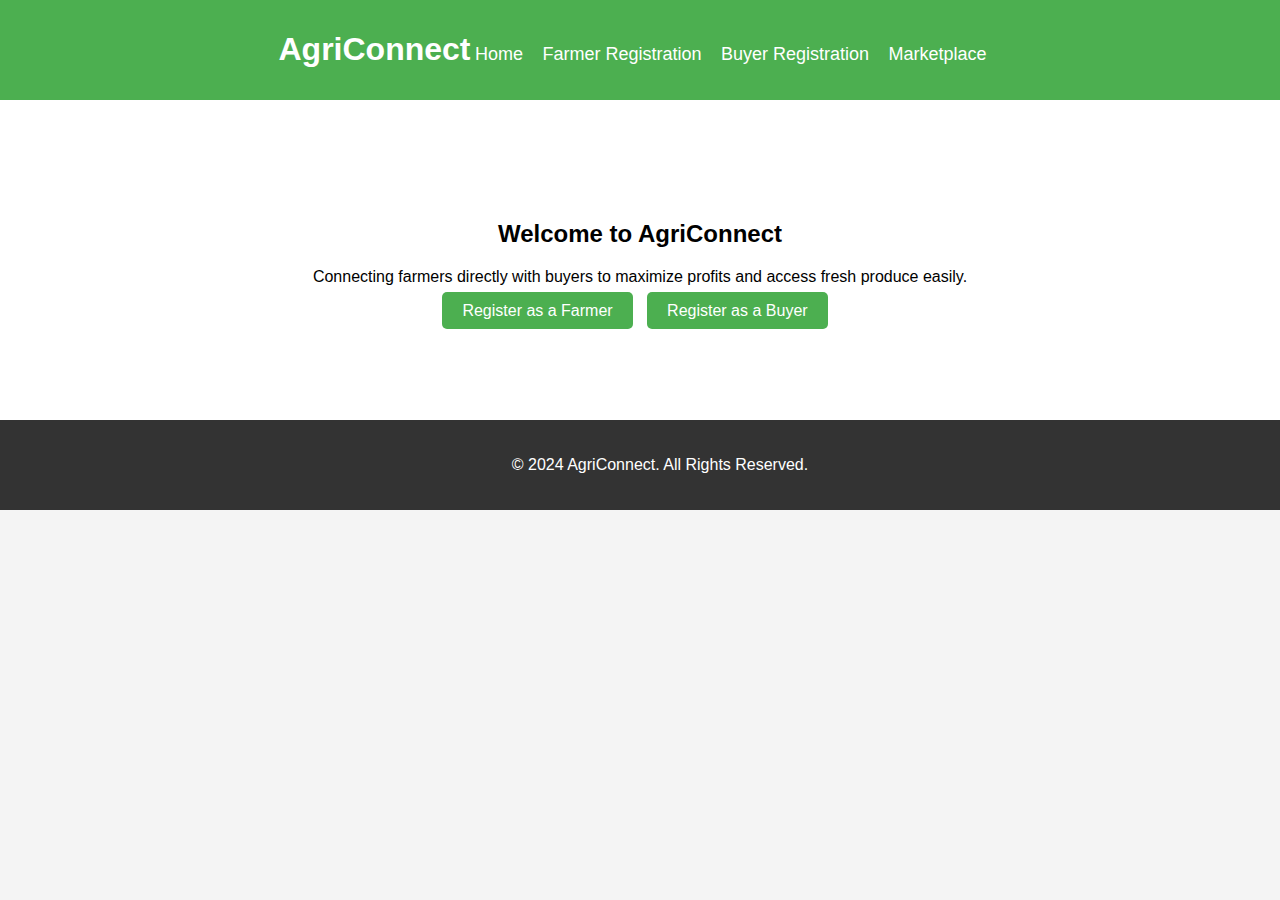
<file: index.html>
<!DOCTYPE html>
<html lang="en">
<head>
    <meta charset="UTF-8">
    <meta name="viewport" content="width=device-width, initial-scale=1.0">
    <title>AgriConnect</title>
    <link rel="stylesheet" href="css/styles.css">
</head>
<body>
    <header>
        <nav>
            <h1>AgriConnect</h1>
            <ul>
                <li><a href="index.html">Home</a></li>
                <li><a href="farmer-register.html">Farmer Registration</a></li>
                <li><a href="buyer-register.html">Buyer Registration</a></li>
                <li><a href="marketplace.html">Marketplace</a></li>
            </ul>
        </nav>
    </header>

    <section class="hero">
        <h2>Welcome to AgriConnect</h2>
        <p>Connecting farmers directly with buyers to maximize profits and access fresh produce easily.</p>
        <a href="farmer-register.html" class="cta">Register as a Farmer</a>
        <a href="buyer-register.html" class="cta">Register as a Buyer</a>
    </section>

    <footer>
        <p>&copy; 2024 AgriConnect. All Rights Reserved.</p>
    </footer>
</body>
</html>
</file>
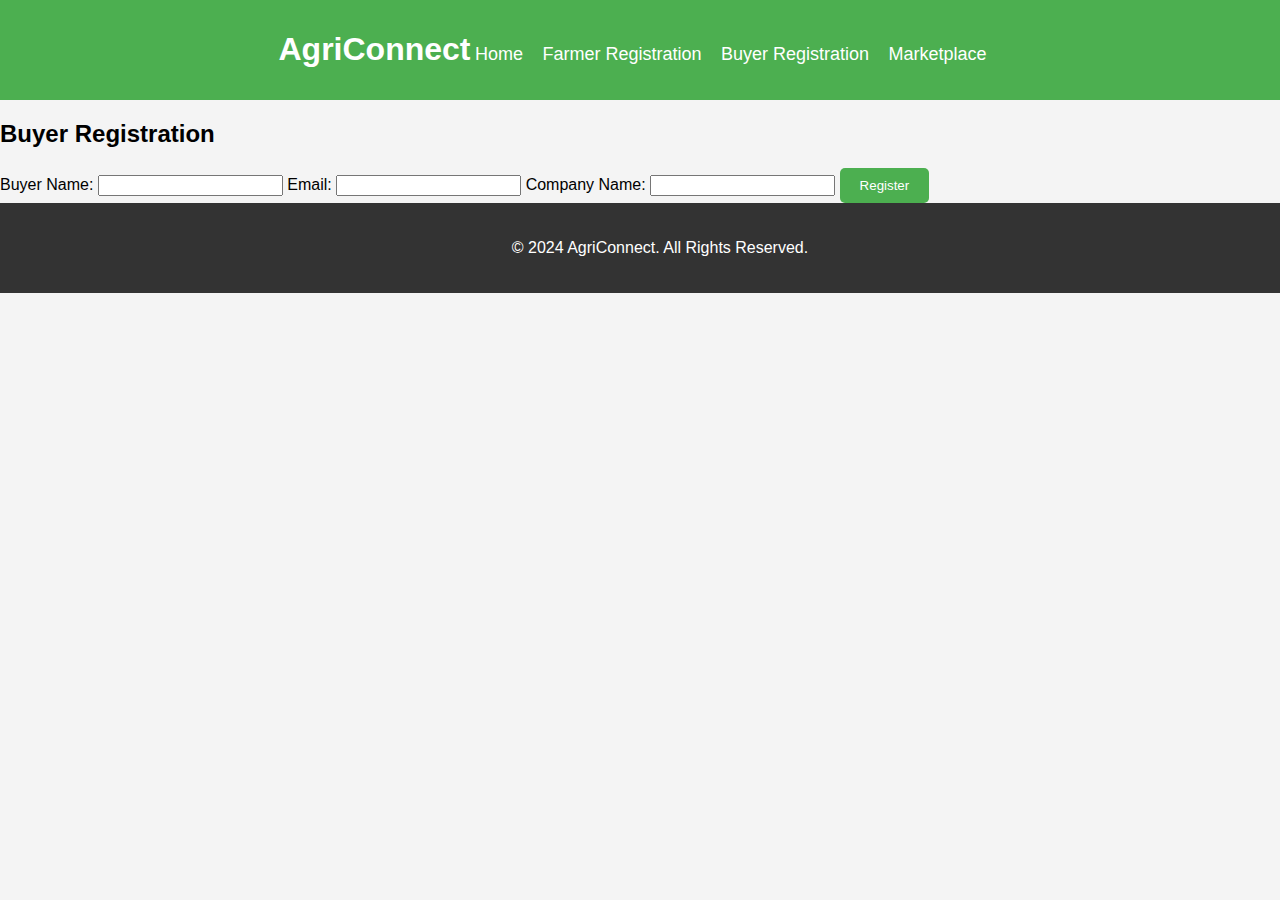
<file: buyer-register.html>
<!DOCTYPE html>
<html lang="en">
<head>
    <meta charset="UTF-8">
    <meta name="viewport" content="width=device-width, initial-scale=1.0">
    <title>Buyer Registration</title>
    <link rel="stylesheet" href="css/styles.css">
</head>
<body>
    <header>
        <nav>
            <h1>AgriConnect</h1>
            <ul>
                <li><a href="index.html">Home</a></li>
                <li><a href="farmer-register.html">Farmer Registration</a></li>
                <li><a href="buyer-register.html">Buyer Registration</a></li>
                <li><a href="marketplace.html">Marketplace</a></li>
            </ul>
        </nav>
    </header>

    <section class="register">
        <h2>Buyer Registration</h2>
        <form id="buyer-register-form">
            <label for="name">Buyer Name:</label>
            <input type="text" id="name" name="name" required>
            
            <label for="email">Email:</label>
            <input type="email" id="email" name="email" required>
            
            <label for="company">Company Name:</label>
            <input type="text" id="company" name="company">

            <button type="submit">Register</button>
        </form>
    </section>

    <footer>
        <p>&copy; 2024 AgriConnect. All Rights Reserved.</p>
    </footer>

    <script src="js/script.js"></script>
</body>
</html>
</file>
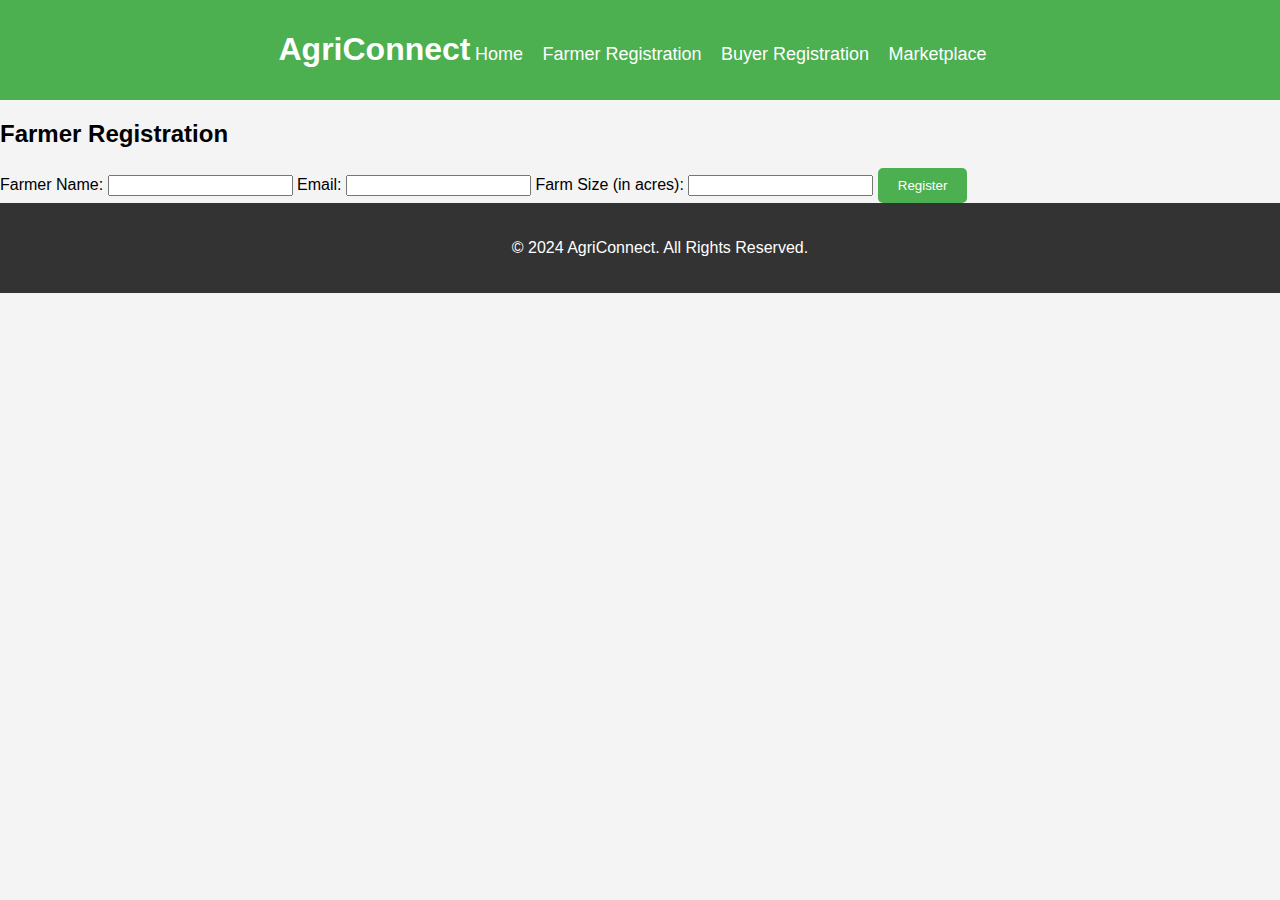
<file: farmer-register.html>
<!DOCTYPE html>
<html lang="en">
<head>
    <meta charset="UTF-8">
    <meta name="viewport" content="width=device-width, initial-scale=1.0">
    <title>Farmer Registration</title>
    <link rel="stylesheet" href="css/styles.css">
</head>
<body>
    <header>
        <nav>
            <h1>AgriConnect</h1>
            <ul>
                <li><a href="index.html">Home</a></li>
                <li><a href="farmer-register.html">Farmer Registration</a></li>
                <li><a href="buyer-register.html">Buyer Registration</a></li>
                <li><a href="marketplace.html">Marketplace</a></li>
            </ul>
        </nav>
    </header>

    <section class="register">
        <h2>Farmer Registration</h2>
        <form id="farmer-register-form">
            <label for="name">Farmer Name:</label>
            <input type="text" id="name" name="name" required>
            
            <label for="email">Email:</label>
            <input type="email" id="email" name="email" required>
            
            <label for="farm-size">Farm Size (in acres):</label>
            <input type="number" id="farm-size" name="farm-size" required>

            <button type="submit">Register</button>
        </form>
    </section>

    <footer>
        <p>&copy; 2024 AgriConnect. All Rights Reserved.</p>
    </footer>

    <script src="js/script.js"></script>
</body>
</html>
</file>
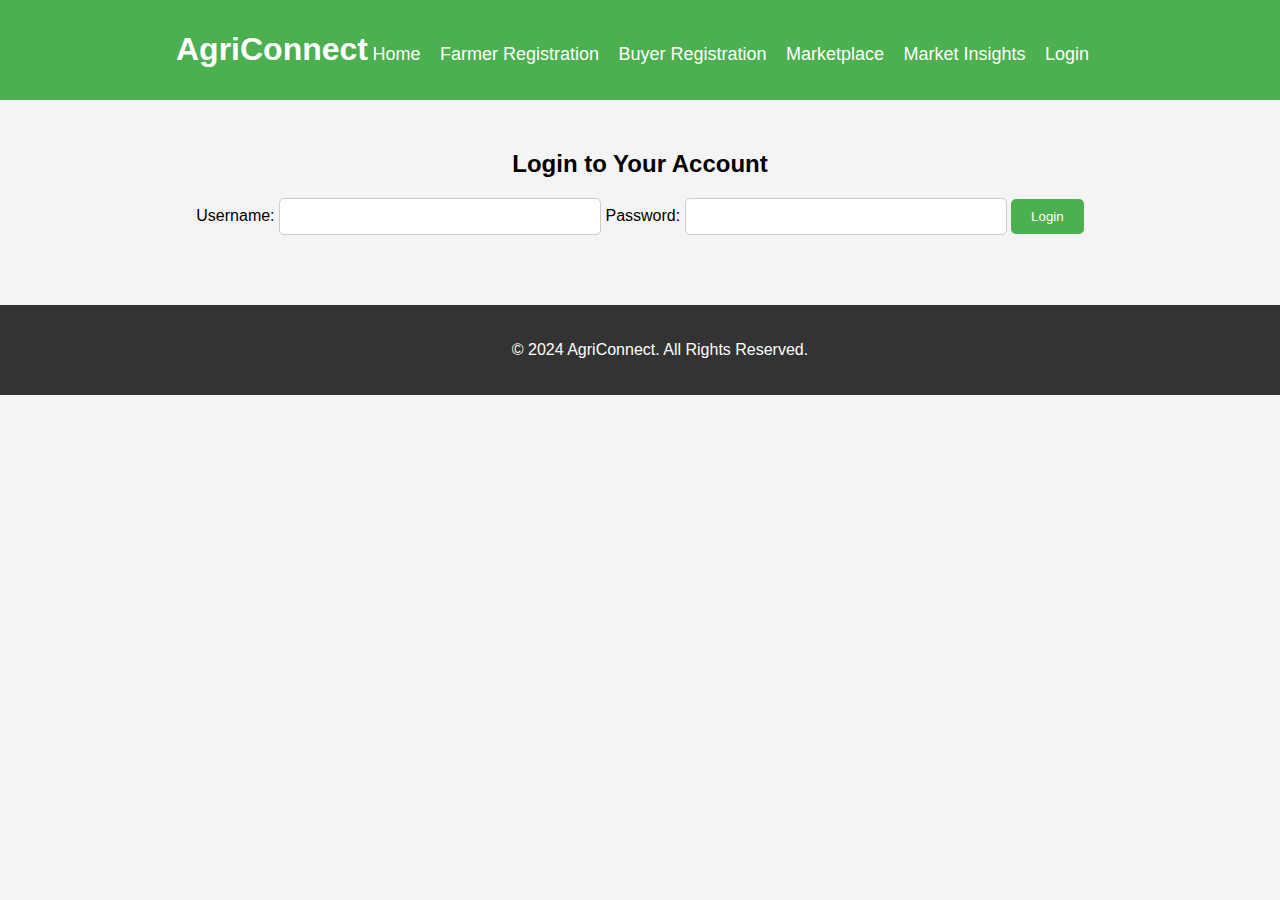
<file: login.html>
<!DOCTYPE html>
<html lang="en">
<head>
    <meta charset="UTF-8">
    <meta name="viewport" content="width=device-width, initial-scale=1.0">
    <title>Login</title>
    <link rel="stylesheet" href="css/styles.css">
</head>
<body>
    <header>
        <nav>
            <h1>AgriConnect</h1>
            <ul>
                <li><a href="index.html">Home</a></li>
                <li><a href="farmer-register.html">Farmer Registration</a></li>
                <li><a href="buyer-register.html">Buyer Registration</a></li>
                <li><a href="marketplace.html">Marketplace</a></li>
                <li><a href="market-insights.html">Market Insights</a></li>
                <li><a href="login.html">Login</a></li>
            </ul>
        </nav>
    </header>

    <section class="login">
        <h2>Login to Your Account</h2>
        <form id="login-form">
            <label for="username">Username:</label>
            <input type="text" id="username" name="username" required>
            
            <label for="password">Password:</label>
            <input type="password" id="password" name="password" required>

            <button type="submit">Login</button>
        </form>
    </section>

    <footer>
        <p>&copy; 2024 AgriConnect. All Rights Reserved.</p>
    </footer>

    <script src="js/script.js"></script> <!-- Link to your JavaScript file -->
</body>
</html>
</file>
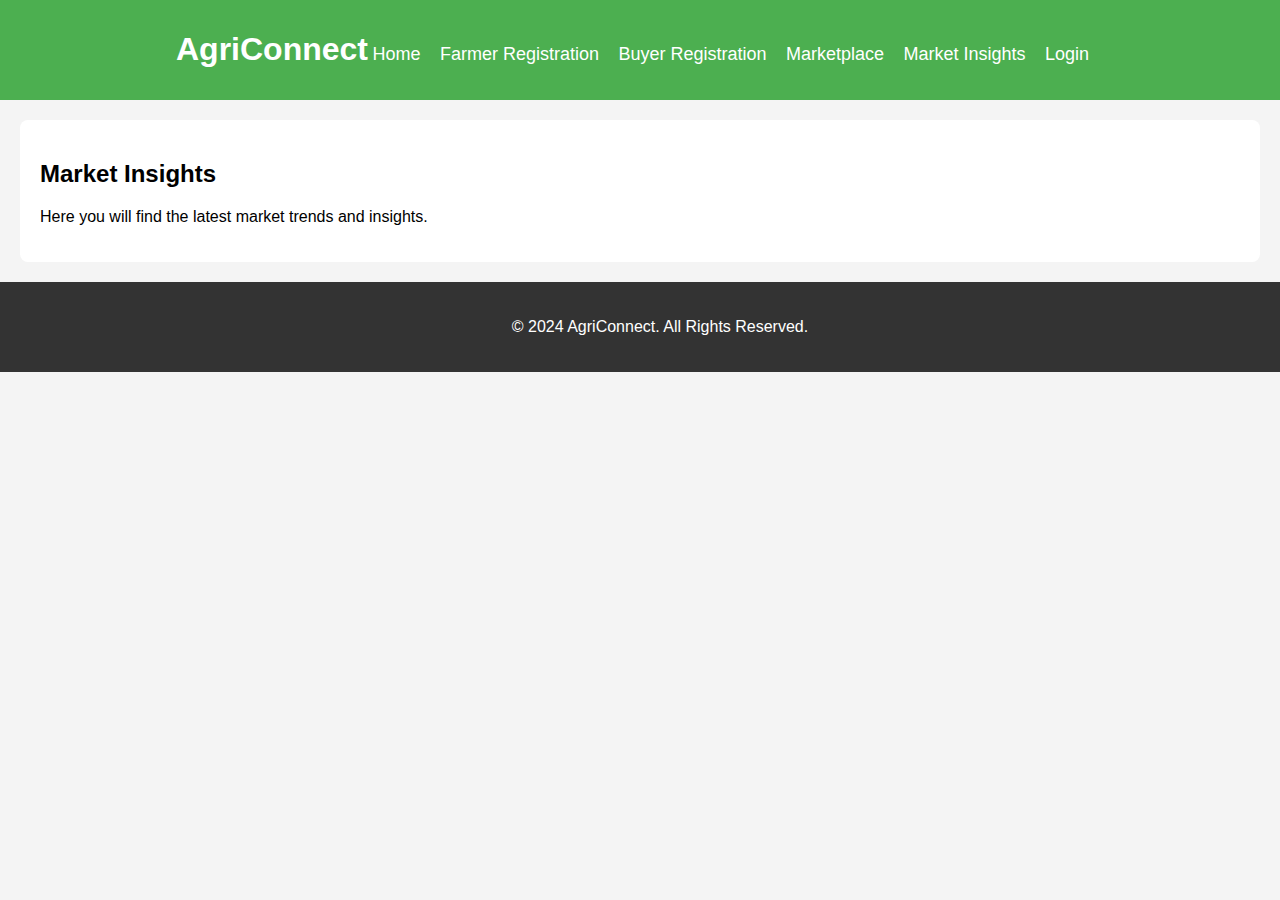
<file: market-insights.html>
<!DOCTYPE html>
<html lang="en">
<head>
    <meta charset="UTF-8">
    <meta name="viewport" content="width=device-width, initial-scale=1.0">
    <title>Market Insights</title>
    <link rel="stylesheet" href="css/styles.css">
</head>
<body>
    <header>
        <nav>
            <h1>AgriConnect</h1>
            <ul>
                <li><a href="index.html">Home</a></li>
                <li><a href="farmer-register.html">Farmer Registration</a></li>
                <li><a href="buyer-register.html">Buyer Registration</a></li>
                <li><a href="marketplace.html">Marketplace</a></li>
                <li><a href="market-insights.html">Market Insights</a></li>
                <li><a href="login.html">Login</a></li>
            </ul>
        </nav>
    </header>

    <section class="insights">
        <h2>Market Insights</h2>
        <p>Here you will find the latest market trends and insights.</p>
        <!-- Market insights content goes here -->
    </section>

    <footer>
        <p>&copy; 2024 AgriConnect. All Rights Reserved.</p>
    </footer>
</body>
</html>
</file>
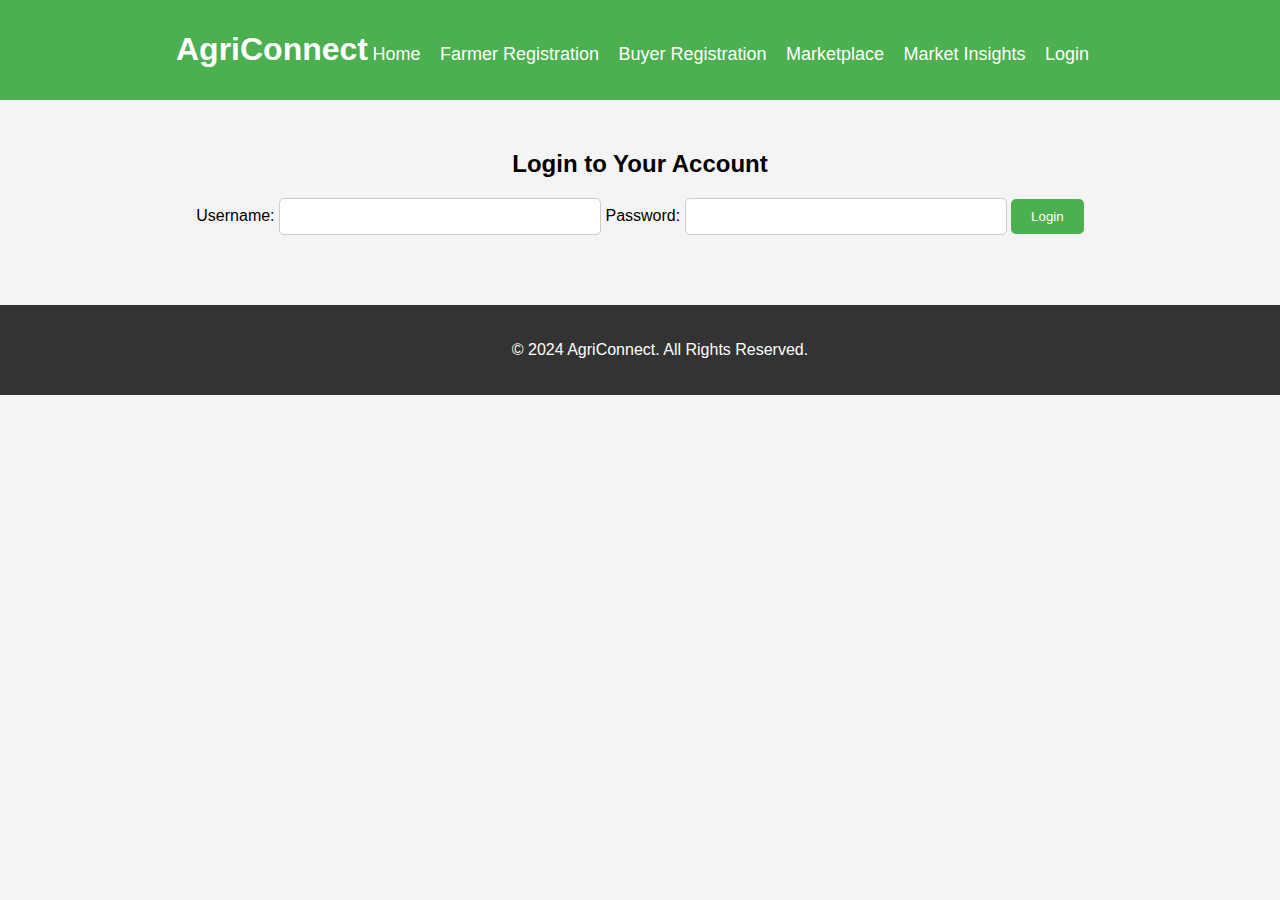
<file: profile.html>
<!DOCTYPE html>
<html lang="en">
<head>
    <meta charset="UTF-8">
    <meta name="viewport" content="width=device-width, initial-scale=1.0">
    <title>Your Profile</title>
    <link rel="stylesheet" href="css/styles.css">
</head>
<body>
    <header>
        <nav>
            <h1>AgriConnect</h1>
            <ul>
                <li><a href="index.html">Home</a></li>
                <li><a href="marketplace.html">Marketplace</a></li>
                <li><a href="market-insights.html">Market Insights</a></li>
                <li><a href="payment.html">Payment</a></li>
                <li><a href="logistics.html">Logistics</a></li>
                <li><a href="profile.html">Profile</a></li>
            </ul>
        </nav>
    </header>

    <section class="profile">
        <h2>Your Profile</h2>
        <p>Welcome, <span id="username-display"></span>!</p>
        <button onclick="logout()">Logout</button>
        <h3>Your Orders</h3>
        <!-- You can list user orders here -->
    </section>

    <footer>
        <p>&copy; 2024 AgriConnect. All Rights Reserved.</p>
    </footer>

    <script src="js/script.js"></script>
</body>
</html>
</file>
<file: css/styles.css>
/* General Styles */
body {
    font-family: Arial, sans-serif;
    margin: 0;
    padding: 0;
    background-color: #f4f4f4;
}

header {
    background-color: #4CAF50; /* Header background */
    padding: 10px;
    text-align: center;
    color: white;
}

header nav h1 {
    display: inline-block; /* Header title */
}

header nav ul {
    list-style-type: none; /* Remove bullet points from list */
    display: inline-block; /* Align horizontally */
    padding: 0;
}

header nav ul li {
    display: inline-block; /* Align menu items horizontally */
    margin-right: 15px;
}

header nav ul li a {
    color: white; /* Link color */
    text-decoration: none; /* Remove underline from links */
    font-size: 18px; /* Link font size */
}

/* Hero Section Styles */
.hero {
    text-align: center; /* Center align text */
    padding: 100px; /* Top and bottom padding */
    background-color: #ffffff; /* Hero background color */
}

.hero-image {
    width: 100%; /* Full width */
    height: auto; /* Maintain aspect ratio */
    border-radius: 8px; /* Rounded corners */
}

/* CTA Button Styles */
.cta {
    padding: 10px 20px; /* Button padding */
    background-color: #4CAF50; /* Button background */
    color: white; /* Button text color */
    text-decoration: none; /* No underline */
    border-radius: 5px; /* Rounded corners */
    margin-right: 10px; /* Space between buttons */
}

/* Login and Profile Section Styles */
.login, .profile {
    text-align: center; /* Center align text */
    margin: 50px; /* Margin around section */
}

.login form, .profile {
    display: inline-block; /* Center form */
    text-align: left; /* Align text to the left */
}

.login input, .profile input {
    padding: 10px; /* Input padding */
    margin-bottom: 20px; /* Space between inputs */
    width: 300px; /* Fixed width */
    border: 1px solid #ccc; /* Input border */
    border-radius: 5px; /* Rounded corners */
}

button {
    padding: 10px 20px; /* Button padding */
    background-color: #4CAF50; /* Button background */
    color: white; /* Button text color */
    border: none; /* No border */
    border-radius: 5px; /* Rounded corners */
    cursor: pointer; /* Pointer cursor */
}

/* Marketplace Styles */
.product-list {
    display: flex; /* Flexbox for layout */
    flex-wrap: wrap; /* Allow wrapping */
    justify-content: space-around; /* Space products evenly */
    margin: 20px; /* Margin around product list */
}

.product {
    border: 1px solid #ccc; /* Product border */
    border-radius: 8px; /* Rounded corners */
    padding: 10px; /* Padding inside product */
    margin: 10px; /* Margin around product */
    width: 30%; /* Fixed width for product cards */
    text-align: center; /* Center align product text */
}

.product img {
    width: 100%; /* Full width of product image */
    height: auto; /* Maintain aspect ratio */
    border-radius: 8px; /* Rounded corners */
}

/* Insights Section Styles */
.insights {
    padding: 20px; /* Padding for insights section */
    margin: 20px; /* Margin for insights */
    background-color: #fff; /* Background color */
    border-radius: 8px; /* Rounded corners */
}

/* Responsive Styles */
@media (max-width: 768px) {
    .product {
        width: 45%; /* Adjust product width for tablets */
    }
}

@media (max-width: 480px) {
    .product {
        width: 100%; /* Full width for mobile */
    }

    .login input, .profile input {
        width: 80%; /* Responsive input width */
    }
}

/* Footer Styles */
footer {
    background-color: #333; /* Footer background */
    color: white; /* Footer text color */
    text-align: center; /* Center align footer text */
    padding: 20px; /* Padding for footer */
    position: relative; /* Footer position */
    bottom: 0; /* Position at the bottom */
    width: 100%; /* Full width */
}
</file>
